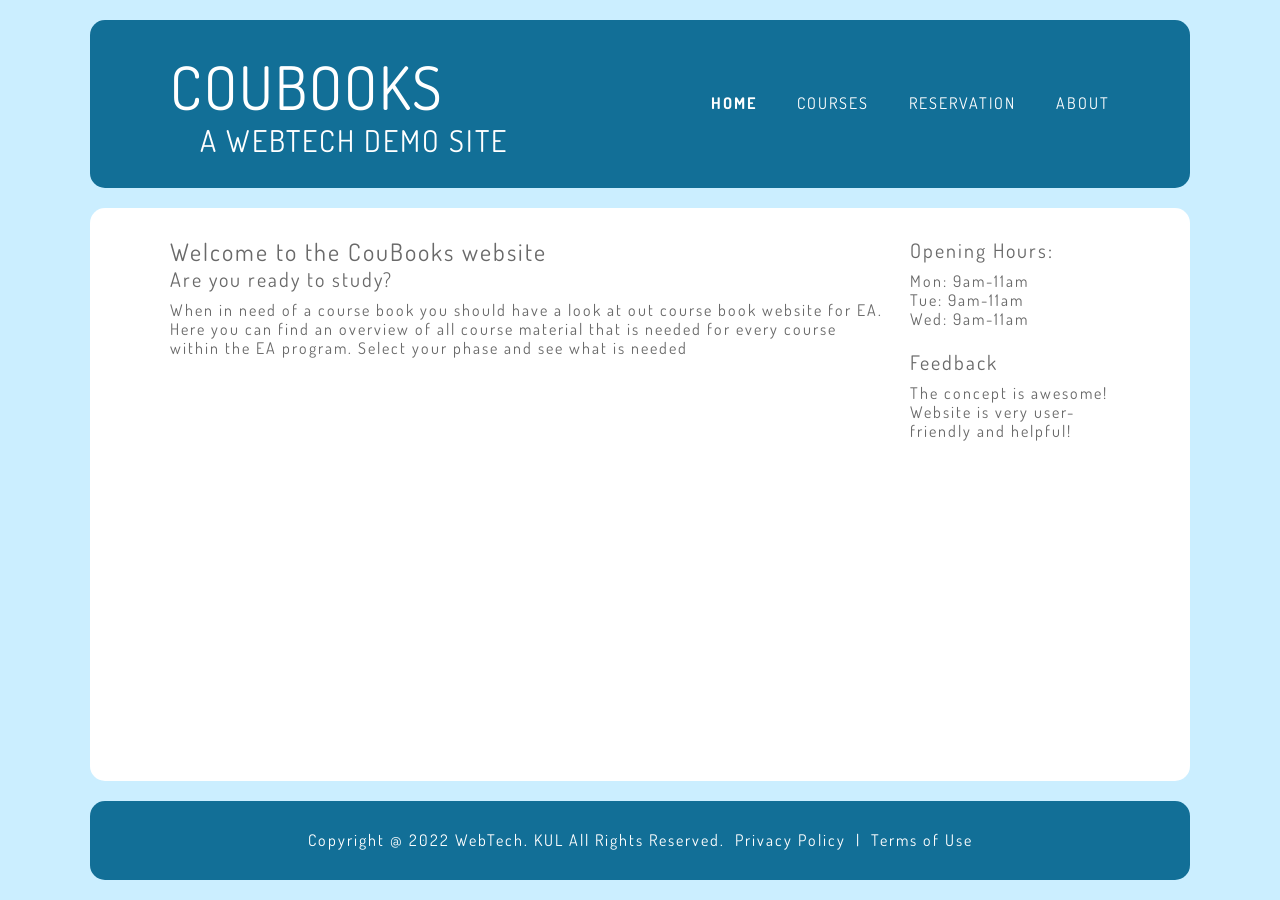
<file: src/index.html>
<!DOCTYPE html>
<html lang="en">
<head>
    <meta charset="UTF-8">
    <meta name="viewport" content="width=device-width">
    <title>CouBooks home page</title>
    <link rel="preconnect" href="https://fonts.googleapis.com">
    <link rel="preconnect" href="https://fonts.gstatic.com" crossorigin>
    <link href="https://fonts.googleapis.com/css2?family=Dosis:wght@200..800&display=swap" rel="stylesheet">
    <link rel="stylesheet" href="css/style.css">
</head>
<body>
<div class = "main-wrapper">
    <div class = "round-container blue-container">
        <header>
            <div class = "logo">
                <h1>COUBOOKS</h1>
                <h2>A WEBTECH DEMO SITE</h2>
            </div>

            <nav>
                <ul>
                    <li><a href="index.html"><em>Home</em></a></li>
                    <li><a href="courses.html">Courses</a></li>
                    <li><a href="reservation.html">Reservation</a></li>
                    <li><a href="about.html">About</a></li>
                </ul>
            </nav>
        </header>
    </div>

    <div class = "main-section round-container white-container">
        <section>
            <h1>Welcome to the CouBooks website</h1>
            <h2>Are you ready to study?</h2>
            <p>When in need of a course book you should have a look at out course book website for EA.
                Here you can find an overview of all course material that is needed for every course within the EA program.
                Select your phase and see what is needed</p>
        </section>

        <aside>
            <div>
                <h2>Opening Hours:</h2>
                <ul>
                    <li>Mon: 9am-11am</li>
                    <li>Tue: 9am-11am</li>
                    <li>Wed: 9am-11am</li>
                </ul>
            </div>

            <div>
                <h2>Feedback</h2>
                <p> The concept is awesome! Website is very user-friendly and helpful!</p>
            </div>
        </aside>
    </div>

    <footer class = "round-container blue-container">
        <p>Copyright @ 2022 WebTech. KUL All Rights Reserved.</p>
        <a>Privacy Policy</a> <p>|</p> <a>Terms of Use</a>
    </footer>
</div>
</body>
</html>
</file>
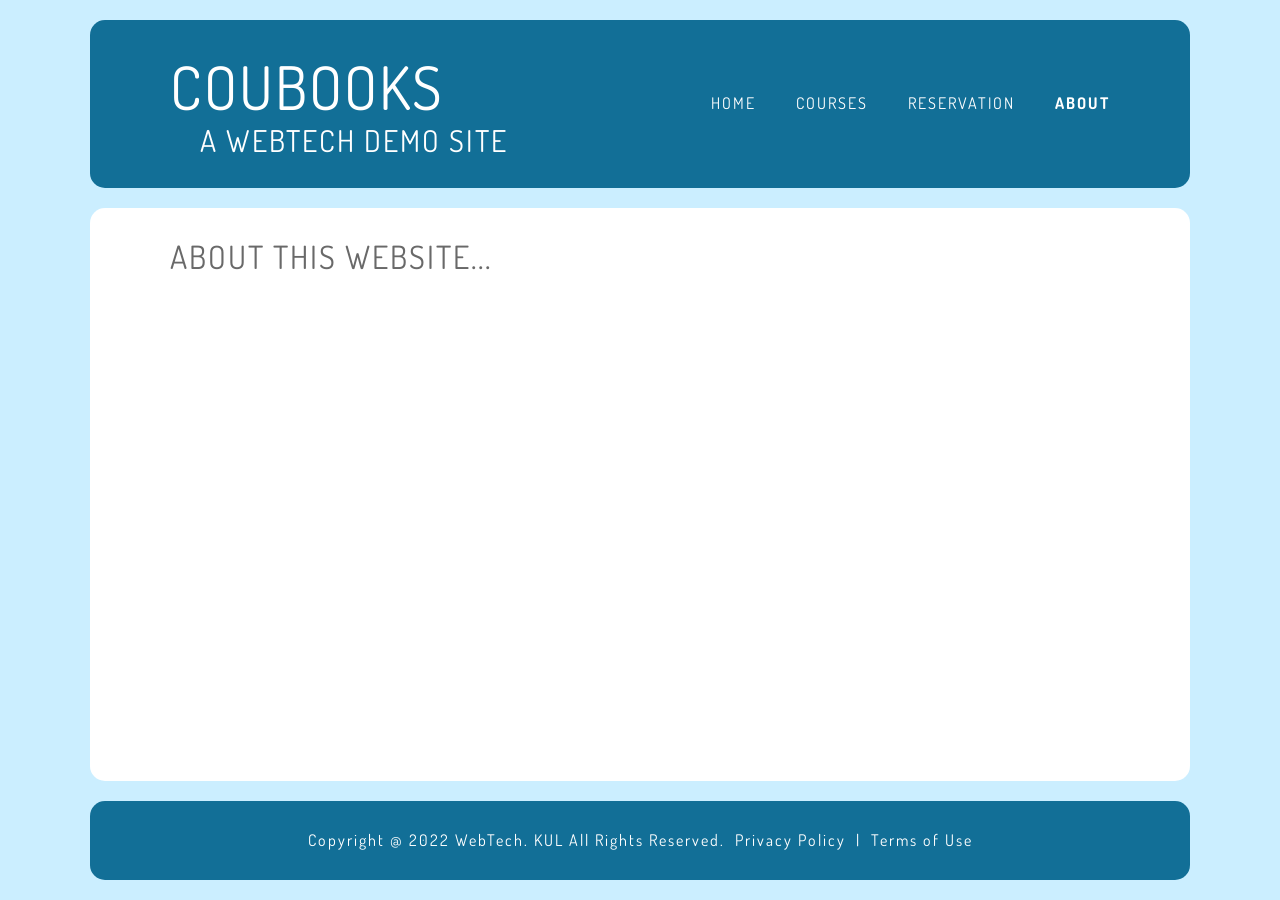
<file: src/about.html>
<!DOCTYPE html>
<html lang="en">
<head>
  <meta charset="UTF-8">
  <meta name="viewport" content="width=device-width">
  <title>CouBooks about page</title>
  <link rel="preconnect" href="https://fonts.googleapis.com">
  <link rel="preconnect" href="https://fonts.gstatic.com" crossorigin>
  <link href="https://fonts.googleapis.com/css2?family=Dosis:wght@200..800&display=swap" rel="stylesheet">
  <link rel="stylesheet" href="css/style.css">
</head>
<body>
<div class = "main-wrapper">
  <div class = "round-container blue-container">
    <header>
      <div class = "logo">
        <h1>COUBOOKS</h1>
        <h2>A WEBTECH DEMO SITE</h2>
      </div>

      <nav>
        <ul>
          <li><a href="index.html">Home</a></li>
          <li><a href="courses.html">Courses</a></li>
          <li><a href="reservation.html">Reservation</a></li>
          <li><a href="about.html"><em>About</em></a></li>
        </ul>
      </nav>
    </header>
  </div>

  <div class = "main-section round-container white-container">
    <h1> ABOUT THIS WEBSITE... </h1>
  </div>

  <footer class = "round-container blue-container">
    <p>Copyright @ 2022 WebTech. KUL All Rights Reserved.</p>
    <a>Privacy Policy</a> <p>|</p> <a>Terms of Use</a>
  </footer>
</div>
</body>
</html>
</file>
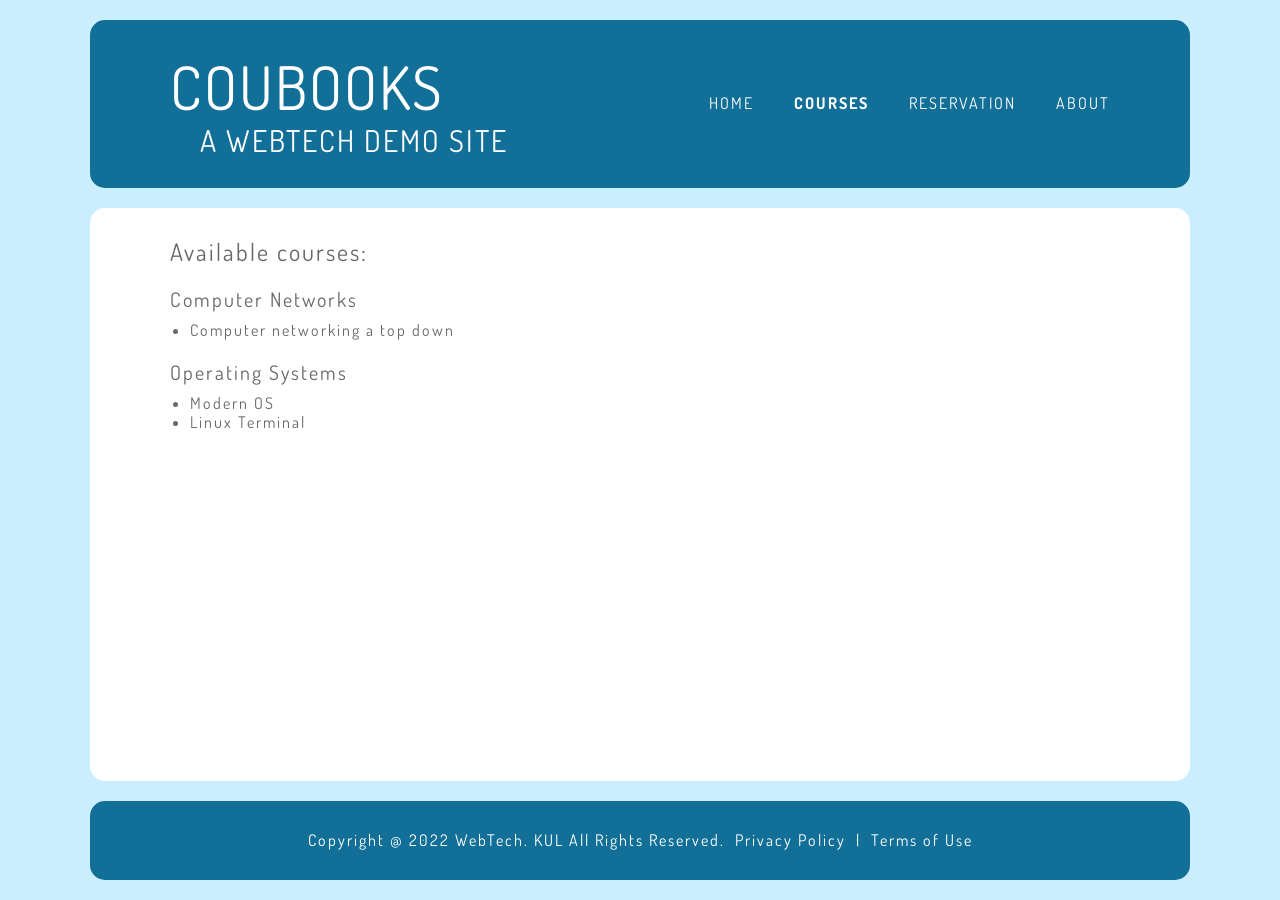
<file: src/courses.html>
<!DOCTYPE html>
<html lang="en">
<head>
    <meta charset="UTF-8">
    <meta name="viewport" content="width=device-width">
    <title>CouBooks courses page</title>
    <link rel="preconnect" href="https://fonts.googleapis.com">
    <link rel="preconnect" href="https://fonts.gstatic.com" crossorigin>
    <link href="https://fonts.googleapis.com/css2?family=Dosis:wght@200..800&display=swap" rel="stylesheet">
    <link rel="stylesheet" href="css/style.css">
</head>
<body>
<div class = "main-wrapper">
    <div class = "round-container blue-container">
        <header>
            <div class = "logo">
                <h1>COUBOOKS</h1>
                <h2>A WEBTECH DEMO SITE</h2>
            </div>

            <nav>
                <ul>
                    <li><a href="index.html">Home</a></li>
                    <li><a href="courses.html"><em>Courses</em></a></li>
                    <li><a href="reservation.html">Reservation</a></li>
                    <li><a href="about.html">About</a></li>
                </ul>
            </nav>
        </header>
    </div>

    <div class = "main-section round-container white-container">
        <section class = "course-list">
            <h1>Available courses:</h1>
            <h2>Computer Networks</h2>
            <ul>
                <li>Computer networking a top down </li>
            </ul>

            <h2>Operating Systems</h2>
            <ul>
                <li>Modern OS</li>
                <li>Linux Terminal</li>
            </ul>
        </section>
    </div>

    <footer class = "round-container blue-container">
        <p>Copyright @ 2022 WebTech. KUL All Rights Reserved.</p>
        <a>Privacy Policy</a> <p>|</p> <a>Terms of Use</a>
    </footer>
</div>
</body>
</html>
</file>
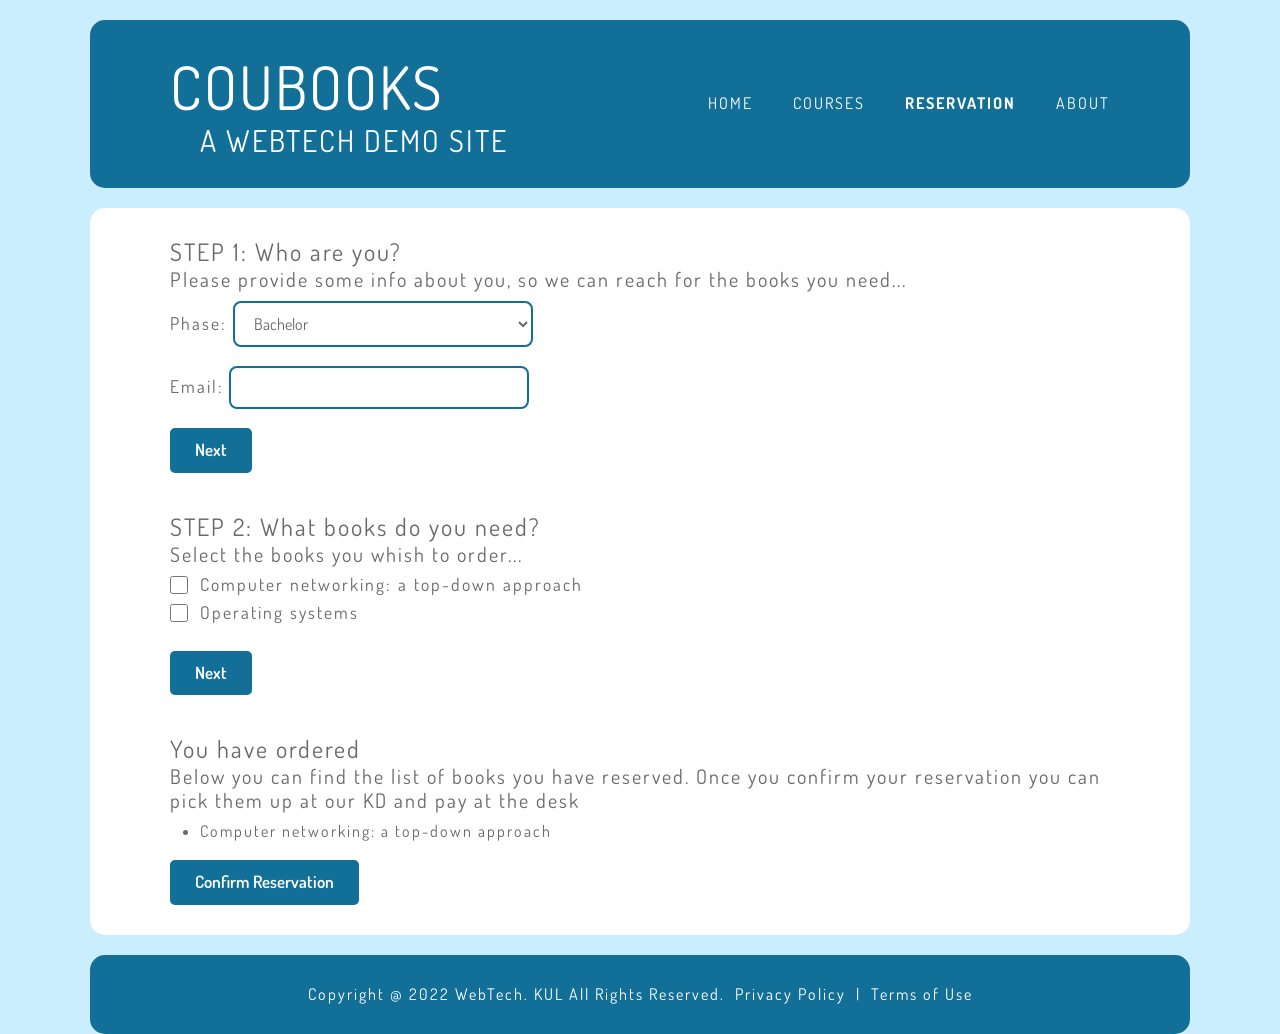
<file: src/reservation.html>
<!DOCTYPE html>
<html lang="en">
<head>
    <meta charset="UTF-8">
    <meta name="viewport" content="width=device-width">
    <title>CouBooks reservation page</title>
    <link rel="preconnect" href="https://fonts.googleapis.com">
    <link rel="preconnect" href="https://fonts.gstatic.com" crossorigin>
    <link href="https://fonts.googleapis.com/css2?family=Dosis:wght@200..800&display=swap" rel="stylesheet">
    <link rel="stylesheet" href="css/style.css">
</head>
<body>
<div class = "main-wrapper">
    <div class = "round-container blue-container">
        <header>
            <div class = "logo">
                <h1>COUBOOKS</h1>
                <h2>A WEBTECH DEMO SITE</h2>
            </div>

            <nav>
                <ul>
                    <li><a href="index.html">Home</a></li>
                    <li><a href="courses.html">Courses</a></li>
                    <li><a href="reservation.html"><em>Reservation</em></a></li>
                    <li><a href="about.html">About</a></li>
                </ul>
            </nav>
        </header>
    </div>

    <div class = "main-section round-container white-container">
        <div class="reservation-wizard">
            <section class = "wizard-step">
                <div class="step-header">
                    <h1>STEP 1: Who are you?</h1>
                    <h2>Please provide some info about you, so we can reach for the books you need...</h2>
                </div>
                <form>
                    <div class="form-group">
                        <label for="phase"> Phase: </label>
                        <select name="phase" id="phase">
                            <option value="bachelor"> Bachelor </option>
                            <option value="master"> Master </option>
                        </select>
                    </div>
                    <br>
                    <div class="form-group">
                        <label for="email">Email:</label>
                        <input type="email" id="email">
                    </div>
                    <br>
                    <button> Next </button>
                </form>
            </section>

            <section class = "wizard-step">
                <div class="step-header">
                    <h1>STEP 2: What books do you need?</h1>
                    <h2>Select the books you whish to order...</h2>
                </div>
                <form>
                    <div class="form-group">
                        <ul>
                            <li>
                                <input type="checkbox" id="computer-networking-checkbox">
                                <label for="computer-networking-checkbox">Computer networking: a top-down approach</label>
                            </li>
                            <li>
                                <input type="checkbox" id="operating-systems-checkbox">
                                <label for="operating-systems-checkbox">Operating systems</label>
                            </li>
                        </ul>
                    </div>
                    <br>
                    <button> Next </button>
                </form>
            </section>

            <section class = "wizard-step confirm-reservation">
                <div class="step-header">
                    <h1>You have ordered</h1>
                    <h2>Below you can find the list of books you have reserved.
                        Once you confirm your reservation you can pick them up at our KD and pay at the desk</h2>
                </div>
                <form>
                    <ul>
                        <li>Computer networking: a top-down approach</li>
                    </ul>
                    <br>
                    <button> Confirm Reservation </button>
                </form>
            </section>
        </div>
    </div>

    <footer class = "round-container blue-container">
        <p>Copyright @ 2022 WebTech. KUL All Rights Reserved.</p>
        <a>Privacy Policy</a> <p>|</p> <a>Terms of Use</a>
    </footer>
</div>
</body>
</html>
</file>
<file: src/css/style.css>
* {
    margin: 0;
    padding: 0;
    box-sizing: border-box;
    line-height: 1.2;
}

html, body {
    height: 100%;
    margin: 0;
}

body{
    font-family: 'Dosis', sans-serif;
    font-weight: 400;
    background-color: #cbeeff;
    letter-spacing: 2px;
    margin: 0 auto;
}

em{
    font-style: normal;
    font-weight: bold;
}

h1, h2, h3, h4{
    font-weight: 400;
}

ul{
    list-style: none;
}

button {
    background-color: #126f97;
    color: white;
    border: none;
    padding: 12px 25px;
    font-family: inherit;
    font-weight: 600;
    cursor: pointer;
    transition: background 0.3s ease;
    border-radius: 5px;
    font-size: 17px;
}

button:hover {
    background-color: #0d5a7a;
    transform: translateY(-1px);
}

select {
    width: 100%;
    max-width: 300px;
    padding: 10px 15px;
    font-family: inherit;
    font-size: 1rem;
    color: dimgrey;
    border: 2px solid #126f97;
    border-radius: 8px;
    background-color: white;
    cursor: pointer;
}

input{
    border-radius: 3px;
    border-width: 2px;
    border-color: dimgrey;
    padding: 2px;
}

.main-wrapper{
    display: flex;
    flex-direction: column;
    height: 100%;
    width: 90%;
    max-width: 1100px;
    margin: 0 auto;
    padding: 20px 0;
    gap: 20px;
}

.round-container{
    border-radius: 15px;
    padding: 30px 80px;
}

.blue-container{
    background-color: #126f97;
    color: white;
}

.white-container{
    background-color: white;
    color: dimgrey;
}

header{
    display: flex;
    justify-content: space-between;
    align-items: center;
}

.logo h1{
    font-size: 60px;
    margin: 0;
}

.logo h2{
    font-size: 30px;
    margin: 0 0 0 30px;
}

nav{
    display: flex;
    align-items: center;
}

nav ul{
    display: flex;
    padding: 0;
    margin: 0;
    gap: 40px;
    flex-wrap: wrap;
}

a{
    text-decoration: none;
    color: inherit;
}

nav a {
    font-size: 1rem;
    text-transform: uppercase;
}

.main-section{
    flex: 1;
    display: flex;
    gap: 20px;
}

.main-section h2{
    font-size: 20px;
    margin: 0 0 10px 0;
}

.main-section aside{
    display: flex;
    flex-direction: column;
    gap: 20px;
}

footer{
    display: flex;
    justify-content: center;
    gap: 10px;
    margin-top: auto;
}


/* COURSES PAGE*/

.course-list h2{
    margin-top: 20px;
}

.course-list ul{
    list-style: initial;
    margin-left: 20px;
}


/* RESERVATION PAGE*/

.reservation-wizard{
    display: flex;
    flex-direction: column;
    gap: 40px;
}

.step-header{
    margin-bottom: 10px;
}

.step-header h3{
    color: gray;
}

.confirm-reservation ul{
    list-style: initial;
    margin-left: 30px;
}

.form-group li {
    display: flex;
    align-items: center;
    gap: 12px;
    margin-bottom: 10px;
    cursor: pointer;
}

input[type="checkbox"] {
    width: 18px;
    height: 18px;
    accent-color: #126f97;
    cursor: pointer;
}

input[type="email"]{
    width: 100%;
    max-width: 300px;
    padding: 10px 15px;
    font-family: inherit;
    font-size: 1rem;
    color: dimgrey;
    border: 2px solid #126f97;
    border-radius: 8px;
    background-color: white
}

label {
    cursor: pointer;
    font-size: 1.1rem;
    line-height: 1;
}

@media (max-width: 800px) {

    .main-wrapper {
        width: 95%;
    }

    header {
        flex-direction: column;
        gap: 20px;
    }

    .logo h2 {
        margin: 0;
    }

    nav ul {
        justify-content: center;
        gap: 15px;
    }

    .main-section {
        flex-direction: column;
    }

    .round-container{
        padding: 20px;
    }

    h2{
       font-size: 40px;
    }

    h3{
        font-size: 25px;
    }

    label{
        font-size: 20px;
    }

    select{
        width: 100%;
        max-width: none;
        height: auto;
        min-height: 50px;
        font-size: 20px;
    }

    form{
        display: flex;
        flex-direction: column;
        width: 100%;
        justify-content: center;
        align-items: center;
    }

    .form-group{
        width: 100%;
    }

    input[type="email"]{
        max-width: none;
    }

    button{
        font-size: 20px;
    }
}
</file>
